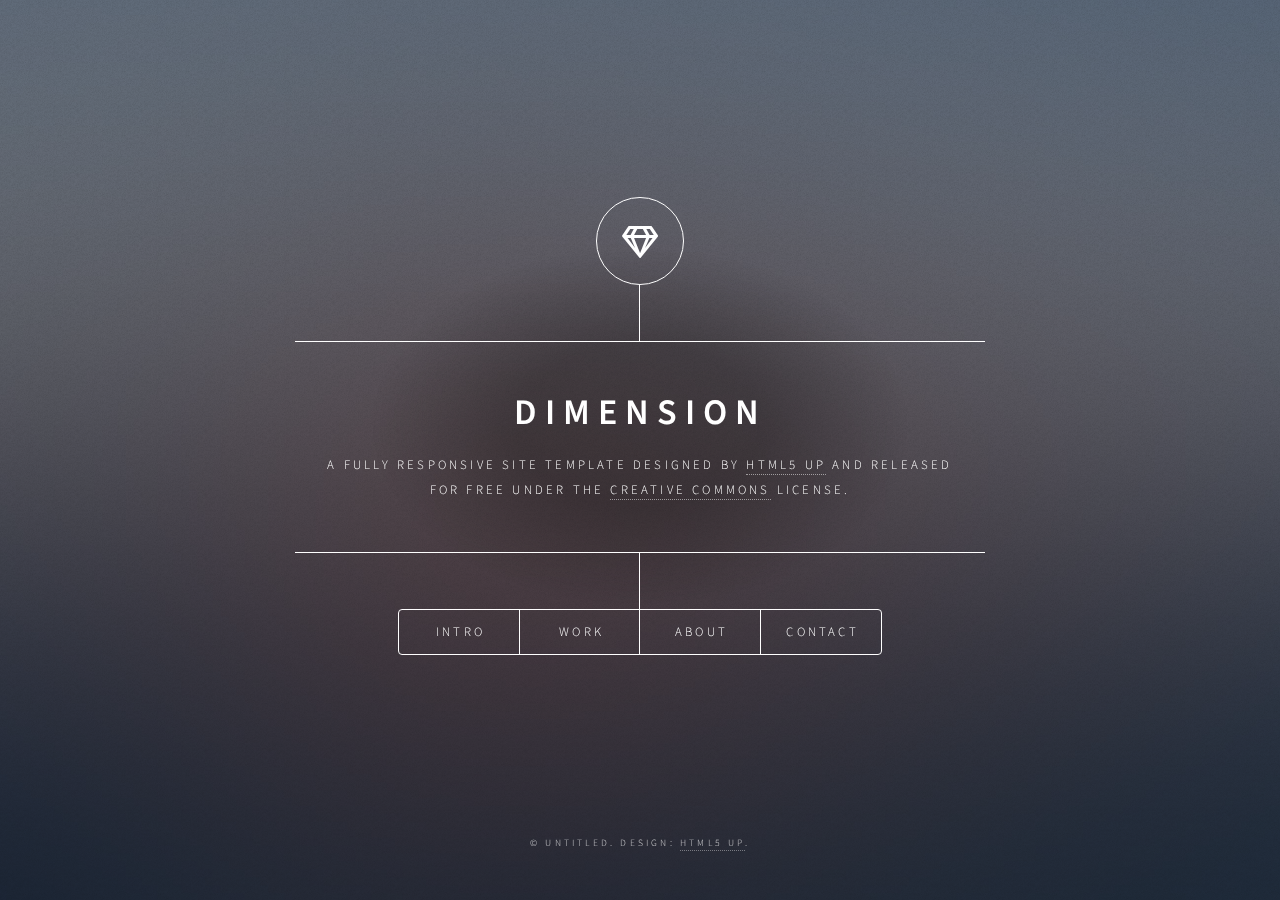
<file: html5up-dimension/index.html>
<!DOCTYPE HTML>
<!--
	Dimension by HTML5 UP
	html5up.net | @ajlkn
	Free for personal and commercial use under the CCA 3.0 license (html5up.net/license)
-->
<html>
	<head>
		<title>Dimension by HTML5 UP</title>
		<meta charset="utf-8" />
		<meta name="viewport" content="width=device-width, initial-scale=1, user-scalable=no" />
		<link rel="stylesheet" href="assets/css/main.css" />
		<noscript><link rel="stylesheet" href="assets/css/noscript.css" /></noscript>
	</head>
	<body class="is-preload">

		<!-- Wrapper -->
			<div id="wrapper">

				<!-- Header -->
					<header id="header">
						<div class="logo">
							<span class="icon fa-gem"></span>
						</div>
						<div class="content">
							<div class="inner">
								<h1>Dimension</h1>
								<p>A fully responsive site template designed by <a href="https://html5up.net">HTML5 UP</a> and released<br />
								for free under the <a href="https://html5up.net/license">Creative Commons</a> license.</p>
							</div>
						</div>
						<nav>
							<ul>
								<li><a href="#intro">Intro</a></li>
								<li><a href="#work">Work</a></li>
								<li><a href="#about">About</a></li>
								<li><a href="#contact">Contact</a></li>
								<!--<li><a href="#elements">Elements</a></li>-->
							</ul>
						</nav>
					</header>

				<!-- Main -->
					<div id="main">

						<!-- Intro -->
							<article id="intro">
								<h2 class="major">Intro</h2>
								<span class="image main"><img src="images/pic01.jpg" alt="" /></span>
								<p>Aenean ornare velit lacus, ac varius enim ullamcorper eu. Proin aliquam facilisis ante interdum congue. Integer mollis, nisl amet convallis, porttitor magna ullamcorper, amet egestas mauris. Ut magna finibus nisi nec lacinia. Nam maximus erat id euismod egestas. By the way, check out my <a href="#work">awesome work</a>.</p>
								<p>Lorem ipsum dolor sit amet, consectetur adipiscing elit. Duis dapibus rutrum facilisis. Class aptent taciti sociosqu ad litora torquent per conubia nostra, per inceptos himenaeos. Etiam tristique libero eu nibh porttitor fermentum. Nullam venenatis erat id vehicula viverra. Nunc ultrices eros ut ultricies condimentum. Mauris risus lacus, blandit sit amet venenatis non, bibendum vitae dolor. Nunc lorem mauris, fringilla in aliquam at, euismod in lectus. Pellentesque habitant morbi tristique senectus et netus et malesuada fames ac turpis egestas. In non lorem sit amet elit placerat maximus. Pellentesque aliquam maximus risus, vel sed vehicula.</p>
							</article>

						<!-- Work -->
							<article id="work">
								<h2 class="major">Work</h2>
								<span class="image main"><img src="images/pic02.jpg" alt="" /></span>
								<p>Adipiscing magna sed dolor elit. Praesent eleifend dignissim arcu, at eleifend sapien imperdiet ac. Aliquam erat volutpat. Praesent urna nisi, fringila lorem et vehicula lacinia quam. Integer sollicitudin mauris nec lorem luctus ultrices.</p>
								<p>Nullam et orci eu lorem consequat tincidunt vivamus et sagittis libero. Mauris aliquet magna magna sed nunc rhoncus pharetra. Pellentesque condimentum sem. In efficitur ligula tate urna. Maecenas laoreet massa vel lacinia pellentesque lorem ipsum dolor. Nullam et orci eu lorem consequat tincidunt. Vivamus et sagittis libero. Mauris aliquet magna magna sed nunc rhoncus amet feugiat tempus.</p>
							</article>

						<!-- About -->
							<article id="about">
								<h2 class="major">About</h2>
								<span class="image main"><img src="images/pic03.jpg" alt="" /></span>
								<p>Lorem ipsum dolor sit amet, consectetur et adipiscing elit. Praesent eleifend dignissim arcu, at eleifend sapien imperdiet ac. Aliquam erat volutpat. Praesent urna nisi, fringila lorem et vehicula lacinia quam. Integer sollicitudin mauris nec lorem luctus ultrices. Aliquam libero et malesuada fames ac ante ipsum primis in faucibus. Cras viverra ligula sit amet ex mollis mattis lorem ipsum dolor sit amet.</p>
							</article>

						<!-- Contact -->
							<article id="contact">
								<h2 class="major">Contact</h2>
								<form method="post" action="#">
									<div class="fields">
										<div class="field half">
											<label for="name">Name</label>
											<input type="text" name="name" id="name" />
										</div>
										<div class="field half">
											<label for="email">Email</label>
											<input type="text" name="email" id="email" />
										</div>
										<div class="field">
											<label for="message">Message</label>
											<textarea name="message" id="message" rows="4"></textarea>
										</div>
									</div>
									<ul class="actions">
										<li><input type="submit" value="Send Message" class="primary" /></li>
										<li><input type="reset" value="Reset" /></li>
									</ul>
								</form>
								<ul class="icons">
									<li><a href="#" class="icon brands fa-twitter"><span class="label">Twitter</span></a></li>
									<li><a href="#" class="icon brands fa-facebook-f"><span class="label">Facebook</span></a></li>
									<li><a href="#" class="icon brands fa-instagram"><span class="label">Instagram</span></a></li>
									<li><a href="#" class="icon brands fa-github"><span class="label">GitHub</span></a></li>
								</ul>
							</article>

						<!-- Elements -->
							<article id="elements">
								<h2 class="major">Elements</h2>

								<section>
									<h3 class="major">Text</h3>
									<p>This is <b>bold</b> and this is <strong>strong</strong>. This is <i>italic</i> and this is <em>emphasized</em>.
									This is <sup>superscript</sup> text and this is <sub>subscript</sub> text.
									This is <u>underlined</u> and this is code: <code>for (;;) { ... }</code>. Finally, <a href="#">this is a link</a>.</p>
									<hr />
									<h2>Heading Level 2</h2>
									<h3>Heading Level 3</h3>
									<h4>Heading Level 4</h4>
									<h5>Heading Level 5</h5>
									<h6>Heading Level 6</h6>
									<hr />
									<h4>Blockquote</h4>
									<blockquote>Fringilla nisl. Donec accumsan interdum nisi, quis tincidunt felis sagittis eget tempus euismod. Vestibulum ante ipsum primis in faucibus vestibulum. Blandit adipiscing eu felis iaculis volutpat ac adipiscing accumsan faucibus. Vestibulum ante ipsum primis in faucibus lorem ipsum dolor sit amet nullam adipiscing eu felis.</blockquote>
									<h4>Preformatted</h4>
									<pre><code>i = 0;

while (!deck.isInOrder()) {
    print 'Iteration ' + i;
    deck.shuffle();
    i++;
}

print 'It took ' + i + ' iterations to sort the deck.';</code></pre>
								</section>

								<section>
									<h3 class="major">Lists</h3>

									<h4>Unordered</h4>
									<ul>
										<li>Dolor pulvinar etiam.</li>
										<li>Sagittis adipiscing.</li>
										<li>Felis enim feugiat.</li>
									</ul>

									<h4>Alternate</h4>
									<ul class="alt">
										<li>Dolor pulvinar etiam.</li>
										<li>Sagittis adipiscing.</li>
										<li>Felis enim feugiat.</li>
									</ul>

									<h4>Ordered</h4>
									<ol>
										<li>Dolor pulvinar etiam.</li>
										<li>Etiam vel felis viverra.</li>
										<li>Felis enim feugiat.</li>
										<li>Dolor pulvinar etiam.</li>
										<li>Etiam vel felis lorem.</li>
										<li>Felis enim et feugiat.</li>
									</ol>
									<h4>Icons</h4>
									<ul class="icons">
										<li><a href="#" class="icon brands fa-twitter"><span class="label">Twitter</span></a></li>
										<li><a href="#" class="icon brands fa-facebook-f"><span class="label">Facebook</span></a></li>
										<li><a href="#" class="icon brands fa-instagram"><span class="label">Instagram</span></a></li>
										<li><a href="#" class="icon brands fa-github"><span class="label">Github</span></a></li>
									</ul>

									<h4>Actions</h4>
									<ul class="actions">
										<li><a href="#" class="button primary">Default</a></li>
										<li><a href="#" class="button">Default</a></li>
									</ul>
									<ul class="actions stacked">
										<li><a href="#" class="button primary">Default</a></li>
										<li><a href="#" class="button">Default</a></li>
									</ul>
								</section>

								<section>
									<h3 class="major">Table</h3>
									<h4>Default</h4>
									<div class="table-wrapper">
										<table>
											<thead>
												<tr>
													<th>Name</th>
													<th>Description</th>
													<th>Price</th>
												</tr>
											</thead>
											<tbody>
												<tr>
													<td>Item One</td>
													<td>Ante turpis integer aliquet porttitor.</td>
													<td>29.99</td>
												</tr>
												<tr>
													<td>Item Two</td>
													<td>Vis ac commodo adipiscing arcu aliquet.</td>
													<td>19.99</td>
												</tr>
												<tr>
													<td>Item Three</td>
													<td> Morbi faucibus arcu accumsan lorem.</td>
													<td>29.99</td>
												</tr>
												<tr>
													<td>Item Four</td>
													<td>Vitae integer tempus condimentum.</td>
													<td>19.99</td>
												</tr>
												<tr>
													<td>Item Five</td>
													<td>Ante turpis integer aliquet porttitor.</td>
													<td>29.99</td>
												</tr>
											</tbody>
											<tfoot>
												<tr>
													<td colspan="2"></td>
													<td>100.00</td>
												</tr>
											</tfoot>
										</table>
									</div>

									<h4>Alternate</h4>
									<div class="table-wrapper">
										<table class="alt">
											<thead>
												<tr>
													<th>Name</th>
													<th>Description</th>
													<th>Price</th>
												</tr>
											</thead>
											<tbody>
												<tr>
													<td>Item One</td>
													<td>Ante turpis integer aliquet porttitor.</td>
													<td>29.99</td>
												</tr>
												<tr>
													<td>Item Two</td>
													<td>Vis ac commodo adipiscing arcu aliquet.</td>
													<td>19.99</td>
												</tr>
												<tr>
													<td>Item Three</td>
													<td> Morbi faucibus arcu accumsan lorem.</td>
													<td>29.99</td>
												</tr>
												<tr>
													<td>Item Four</td>
													<td>Vitae integer tempus condimentum.</td>
													<td>19.99</td>
												</tr>
												<tr>
													<td>Item Five</td>
													<td>Ante turpis integer aliquet porttitor.</td>
													<td>29.99</td>
												</tr>
											</tbody>
											<tfoot>
												<tr>
													<td colspan="2"></td>
													<td>100.00</td>
												</tr>
											</tfoot>
										</table>
									</div>
								</section>

								<section>
									<h3 class="major">Buttons</h3>
									<ul class="actions">
										<li><a href="#" class="button primary">Primary</a></li>
										<li><a href="#" class="button">Default</a></li>
									</ul>
									<ul class="actions">
										<li><a href="#" class="button">Default</a></li>
										<li><a href="#" class="button small">Small</a></li>
									</ul>
									<ul class="actions">
										<li><a href="#" class="button primary icon solid fa-download">Icon</a></li>
										<li><a href="#" class="button icon solid fa-download">Icon</a></li>
									</ul>
									<ul class="actions">
										<li><span class="button primary disabled">Disabled</span></li>
										<li><span class="button disabled">Disabled</span></li>
									</ul>
								</section>

								<section>
									<h3 class="major">Form</h3>
									<form method="post" action="#">
										<div class="fields">
											<div class="field half">
												<label for="demo-name">Name</label>
												<input type="text" name="demo-name" id="demo-name" value="" placeholder="Jane Doe" />
											</div>
											<div class="field half">
												<label for="demo-email">Email</label>
												<input type="email" name="demo-email" id="demo-email" value="" placeholder="jane@untitled.tld" />
											</div>
											<div class="field">
												<label for="demo-category">Category</label>
												<select name="demo-category" id="demo-category">
													<option value="">-</option>
													<option value="1">Manufacturing</option>
													<option value="1">Shipping</option>
													<option value="1">Administration</option>
													<option value="1">Human Resources</option>
												</select>
											</div>
											<div class="field half">
												<input type="radio" id="demo-priority-low" name="demo-priority" checked>
												<label for="demo-priority-low">Low</label>
											</div>
											<div class="field half">
												<input type="radio" id="demo-priority-high" name="demo-priority">
												<label for="demo-priority-high">High</label>
											</div>
											<div class="field half">
												<input type="checkbox" id="demo-copy" name="demo-copy">
												<label for="demo-copy">Email me a copy</label>
											</div>
											<div class="field half">
												<input type="checkbox" id="demo-human" name="demo-human" checked>
												<label for="demo-human">Not a robot</label>
											</div>
											<div class="field">
												<label for="demo-message">Message</label>
												<textarea name="demo-message" id="demo-message" placeholder="Enter your message" rows="6"></textarea>
											</div>
										</div>
										<ul class="actions">
											<li><input type="submit" value="Send Message" class="primary" /></li>
											<li><input type="reset" value="Reset" /></li>
										</ul>
									</form>
								</section>

							</article>

					</div>

				<!-- Footer -->
					<footer id="footer">
						<p class="copyright">&copy; Untitled. Design: <a href="https://html5up.net">HTML5 UP</a>.</p>
					</footer>

			</div>

		<!-- BG -->
			<div id="bg"></div>

		<!-- Scripts -->
			<script src="assets/js/jquery.min.js"></script>
			<script src="assets/js/browser.min.js"></script>
			<script src="assets/js/breakpoints.min.js"></script>
			<script src="assets/js/util.js"></script>
			<script src="assets/js/main.js"></script>

	</body>
</html>
</file>
<file: html5up-dimension/assets/css/noscript.css>
/*
	Dimension by HTML5 UP
	html5up.net | @ajlkn
	Free for personal and commercial use under the CCA 3.0 license (html5up.net/license)
*/

/* BG */

	body.is-preload #bg:before {
		background-color: transparent;
	}

/* Header */

	body.is-preload #header {
		-moz-filter: none;
		-webkit-filter: none;
		-ms-filter: none;
		filter: none;
	}

		body.is-preload #header > * {
			opacity: 1;
		}

		body.is-preload #header .content .inner {
			max-height: none;
			padding: 3rem 2rem;
			opacity: 1;
		}

/* Main */

	#main article {
		opacity: 1;
		margin: 4rem 0 0 0;
	}
</file>
<file: html5up-dimension/assets/css/main.css>
@import url(fontawesome-all.min.css);
@import url("https://fonts.googleapis.com/css?family=Source+Sans+Pro:300italic,600italic,300,600");

/*
	Dimension by HTML5 UP
	html5up.net | @ajlkn
	Free for personal and commercial use under the CCA 3.0 license (html5up.net/license)
*/

html, body, div, span, applet, object,
iframe, h1, h2, h3, h4, h5, h6, p, blockquote,
pre, a, abbr, acronym, address, big, cite,
code, del, dfn, em, img, ins, kbd, q, s, samp,
small, strike, strong, sub, sup, tt, var, b,
u, i, center, dl, dt, dd, ol, ul, li, fieldset,
form, label, legend, table, caption, tbody,
tfoot, thead, tr, th, td, article, aside,
canvas, details, embed, figure, figcaption,
footer, header, hgroup, menu, nav, output, ruby,
section, summary, time, mark, audio, video {
	margin: 0;
	padding: 0;
	border: 0;
	font-size: 100%;
	font: inherit;
	vertical-align: baseline;}

article, aside, details, figcaption, figure,
footer, header, hgroup, menu, nav, section {
	display: block;}

body {
	line-height: 1;
}

ol, ul {
	list-style: none;
}

blockquote, q {
	quotes: none;
}

	blockquote:before, blockquote:after, q:before, q:after {
		content: '';
		content: none;
	}

table {
	border-collapse: collapse;
	border-spacing: 0;
}

body {
	-webkit-text-size-adjust: none;
}

mark {
	background-color: transparent;
	color: inherit;
}

input::-moz-focus-inner {
	border: 0;
	padding: 0;
}

input, select, textarea {
	-moz-appearance: none;
	-webkit-appearance: none;
	-ms-appearance: none;
	appearance: none;
}

/* Basic */

	@-ms-viewport {
		width: device-width;
	}

	@media screen and (max-width: 480px) {

		html, body {
			min-width: 320px;
		}

	}

	html {
		box-sizing: border-box;
	}

	*, *:before, *:after {
		box-sizing: inherit;
	}

	body {
		background: #1b1f22;
	}

		body.is-preload *, body.is-preload *:before, body.is-preload *:after {
			-moz-animation: none !important;
			-webkit-animation: none !important;
			-ms-animation: none !important;
			animation: none !important;
			-moz-transition: none !important;
			-webkit-transition: none !important;
			-ms-transition: none !important;
			transition: none !important;
		}

/* Type */

	html {
		font-size: 16pt;
	}

		@media screen and (max-width: 1680px) {

			html {
				font-size: 12pt;
			}

		}

		@media screen and (max-width: 736px) {

			html {
				font-size: 11pt;
			}

		}

		@media screen and (max-width: 360px) {

			html {
				font-size: 10pt;
			}

		}

	body, input, select, textarea {
		color: #ffffff;
		font-family: "Source Sans Pro", sans-serif;
		font-weight: 300;
		font-size: 1rem;
		line-height: 1.65;
	}

	a {
		-moz-transition: color 0.2s ease-in-out, background-color 0.2s ease-in-out, border-bottom-color 0.2s ease-in-out;
		-webkit-transition: color 0.2s ease-in-out, background-color 0.2s ease-in-out, border-bottom-color 0.2s ease-in-out;
		-ms-transition: color 0.2s ease-in-out, background-color 0.2s ease-in-out, border-bottom-color 0.2s ease-in-out;
		transition: color 0.2s ease-in-out, background-color 0.2s ease-in-out, border-bottom-color 0.2s ease-in-out;
		border-bottom: dotted 1px rgba(255, 255, 255, 0.5);
		text-decoration: none;
		color: inherit;
	}

		a:hover {
			border-bottom-color: transparent;
		}

	strong, b {
		color: #ffffff;
		font-weight: 600;
	}

	em, i {
		font-style: italic;
	}

	p {
		margin: 0 0 2rem 0;
	}

	h1, h2, h3, h4, h5, h6 {
		color: #ffffff;
		font-weight: 600;
		line-height: 1.5;
		margin: 0 0 1rem 0;
		text-transform: uppercase;
		letter-spacing: 0.2rem;
	}

		h1 a, h2 a, h3 a, h4 a, h5 a, h6 a {
			color: inherit;
			text-decoration: none;
		}

		h1.major, h2.major, h3.major, h4.major, h5.major, h6.major {
			border-bottom: solid 1px #ffffff;
			width: -moz-max-content;
			width: -webkit-max-content;
			width: -ms-max-content;
			width: max-content;
			padding-bottom: 0.5rem;
			margin: 0 0 2rem 0;
		}

	h1 {
		font-size: 2.25rem;
		line-height: 1.3;
		letter-spacing: 0.5rem;
	}

	h2 {
		font-size: 1.5rem;
		line-height: 1.4;
		letter-spacing: 0.5rem;
	}

	h3 {
		font-size: 1rem;
	}

	h4 {
		font-size: 0.8rem;
	}

	h5 {
		font-size: 0.7rem;
	}

	h6 {
		font-size: 0.6rem;
	}

	@media screen and (max-width: 736px) {

		h1 {
			font-size: 1.75rem;
			line-height: 1.4;
		}

		h2 {
			font-size: 1.25em;
			line-height: 1.5;
		}

	}

	sub {
		font-size: 0.8rem;
		position: relative;
		top: 0.5rem;
	}

	sup {
		font-size: 0.8rem;
		position: relative;
		top: -0.5rem;
	}

	blockquote {
		border-left: solid 4px #ffffff;
		font-style: italic;
		margin: 0 0 2rem 0;
		padding: 0.5rem 0 0.5rem 2rem;
	}

	code {
		background: rgba(255, 255, 255, 0.075);
		border-radius: 4px;
		font-family: "Courier New", monospace;
		font-size: 0.9rem;
		margin: 0 0.25rem;
		padding: 0.25rem 0.65rem;
	}

	pre {
		-webkit-overflow-scrolling: touch;
		font-family: "Courier New", monospace;
		font-size: 0.9rem;
		margin: 0 0 2rem 0;
	}

		pre code {
			display: block;
			line-height: 1.75;
			padding: 1rem 1.5rem;
			overflow-x: auto;
		}

	hr {
		border: 0;
		border-bottom: solid 1px #ffffff;
		margin: 2.75rem 0;
	}

	.align-left {
		text-align: left;
	}

	.align-center {
		text-align: center;
	}

	.align-right {
		text-align: right;
	}

/* Form */

	form {
		margin: 0 0 2rem 0;
	}

		form > :last-child {
			margin-bottom: 0;
		}

		form > .fields {
			display: -moz-flex;
			display: -webkit-flex;
			display: -ms-flex;
			display: flex;
			-moz-flex-wrap: wrap;
			-webkit-flex-wrap: wrap;
			-ms-flex-wrap: wrap;
			flex-wrap: wrap;
			width: calc(100% + 3rem);
			margin: -1.5rem 0 2rem -1.5rem;
		}

			form > .fields > .field {
				-moz-flex-grow: 0;
				-webkit-flex-grow: 0;
				-ms-flex-grow: 0;
				flex-grow: 0;
				-moz-flex-shrink: 0;
				-webkit-flex-shrink: 0;
				-ms-flex-shrink: 0;
				flex-shrink: 0;
				padding: 1.5rem 0 0 1.5rem;
				width: calc(100% - 1.5rem);
			}

				form > .fields > .field.half {
					width: calc(50% - 0.75rem);
				}

				form > .fields > .field.third {
					width: calc(100%/3 - 0.5rem);
				}

				form > .fields > .field.quarter {
					width: calc(25% - 0.375rem);
				}

		@media screen and (max-width: 480px) {

			form > .fields {
				width: calc(100% + 3rem);
				margin: -1.5rem 0 2rem -1.5rem;
			}

				form > .fields > .field {
					padding: 1.5rem 0 0 1.5rem;
					width: calc(100% - 1.5rem);
				}

					form > .fields > .field.half {
						width: calc(100% - 1.5rem);
					}

					form > .fields > .field.third {
						width: calc(100% - 1.5rem);
					}

					form > .fields > .field.quarter {
						width: calc(100% - 1.5rem);
					}

		}

	label {
		color: #ffffff;
		display: block;
		font-size: 0.8rem;
		font-weight: 300;
		letter-spacing: 0.2rem;
		line-height: 1.5;
		margin: 0 0 1rem 0;
		text-transform: uppercase;
	}

	input[type="text"],
	input[type="password"],
	input[type="email"],
	input[type="tel"],
	select,
	textarea {
		-moz-appearance: none;
		-webkit-appearance: none;
		-ms-appearance: none;
		appearance: none;
		-moz-transition: border-color 0.2s ease-in-out, box-shadow 0.2s ease-in-out, background-color 0.2s ease-in-out;
		-webkit-transition: border-color 0.2s ease-in-out, box-shadow 0.2s ease-in-out, background-color 0.2s ease-in-out;
		-ms-transition: border-color 0.2s ease-in-out, box-shadow 0.2s ease-in-out, background-color 0.2s ease-in-out;
		transition: border-color 0.2s ease-in-out, box-shadow 0.2s ease-in-out, background-color 0.2s ease-in-out;
		background-color: transparent;
		border-radius: 4px;
		border: solid 1px #ffffff;
		color: inherit;
		display: block;
		outline: 0;
		padding: 0 1rem;
		text-decoration: none;
		width: 100%;
	}

		input[type="text"]:invalid,
		input[type="password"]:invalid,
		input[type="email"]:invalid,
		input[type="tel"]:invalid,
		select:invalid,
		textarea:invalid {
			box-shadow: none;
		}

		input[type="text"]:focus,
		input[type="password"]:focus,
		input[type="email"]:focus,
		input[type="tel"]:focus,
		select:focus,
		textarea:focus {
			background: rgba(255, 255, 255, 0.075);
			border-color: #ffffff;
			box-shadow: 0 0 0 1px #ffffff;
		}

	select {
		background-image: url("data:image/svg+xml;charset=utf8,%3Csvg xmlns='http://www.w3.org/2000/svg' width='40' height='40' preserveAspectRatio='none' viewBox='0 0 40 40'%3E%3Cpath d='M9.4,12.3l10.4,10.4l10.4-10.4c0.2-0.2,0.5-0.4,0.9-0.4c0.3,0,0.6,0.1,0.9,0.4l3.3,3.3c0.2,0.2,0.4,0.5,0.4,0.9 c0,0.4-0.1,0.6-0.4,0.9L20.7,31.9c-0.2,0.2-0.5,0.4-0.9,0.4c-0.3,0-0.6-0.1-0.9-0.4L4.3,17.3c-0.2-0.2-0.4-0.5-0.4-0.9 c0-0.4,0.1-0.6,0.4-0.9l3.3-3.3c0.2-0.2,0.5-0.4,0.9-0.4S9.1,12.1,9.4,12.3z' fill='%23ffffff' /%3E%3C/svg%3E");
		background-size: 1.25rem;
		background-repeat: no-repeat;
		background-position: calc(100% - 1rem) center;
		height: 2.75rem;
		padding-right: 2.75rem;
		text-overflow: ellipsis;
	}

		select option {
			color: #ffffff;
			background: #1b1f22;
		}

		select:focus::-ms-value {
			background-color: transparent;
		}

		select::-ms-expand {
			display: none;
		}

	input[type="text"],
	input[type="password"],
	input[type="email"],
	select {
		height: 2.75rem;
	}

	textarea {
		padding: 0.75rem 1rem;
	}

	input[type="checkbox"],
	input[type="radio"] {
		-moz-appearance: none;
		-webkit-appearance: none;
		-ms-appearance: none;
		appearance: none;
		display: block;
		float: left;
		margin-right: -2rem;
		opacity: 0;
		width: 1rem;
		z-index: -1;
	}

		input[type="checkbox"] + label,
		input[type="radio"] + label {
			text-decoration: none;
			-moz-user-select: none;
			-webkit-user-select: none;
			-ms-user-select: none;
			user-select: none;
			color: #ffffff;
			cursor: pointer;
			display: inline-block;
			font-size: 0.8rem;
			font-weight: 300;
			margin: 0 0 0.5rem 0;
			padding-left: 2.65rem;
			padding-right: 0.75rem;
			position: relative;
		}

			input[type="checkbox"] + label:before,
			input[type="radio"] + label:before {
				-moz-osx-font-smoothing: grayscale;
				-webkit-font-smoothing: antialiased;
				display: inline-block;
				font-style: normal;
				font-variant: normal;
				text-rendering: auto;
				line-height: 1;
				text-transform: none !important;
				font-family: 'Font Awesome 5 Free';
				font-weight: 900;
			}

			input[type="checkbox"] + label:before,
			input[type="radio"] + label:before {
				-moz-transition: border-color 0.2s ease-in-out, box-shadow 0.2s ease-in-out, background-color 0.2s ease-in-out;
				-webkit-transition: border-color 0.2s ease-in-out, box-shadow 0.2s ease-in-out, background-color 0.2s ease-in-out;
				-ms-transition: border-color 0.2s ease-in-out, box-shadow 0.2s ease-in-out, background-color 0.2s ease-in-out;
				transition: border-color 0.2s ease-in-out, box-shadow 0.2s ease-in-out, background-color 0.2s ease-in-out;
				border-radius: 4px;
				border: solid 1px #ffffff;
				content: '';
				display: inline-block;
				height: 1.65rem;
				left: 0;
				line-height: 1.65rem;
				position: absolute;
				text-align: center;
				top: -0.15rem;
				width: 1.65rem;
			}

		input[type="checkbox"]:checked + label:before,
		input[type="radio"]:checked + label:before {
			background: #ffffff !important;
			border-color: #ffffff !important;
			color: #1b1f22;
			content: '\f00c';
		}

		input[type="checkbox"]:focus + label:before,
		input[type="radio"]:focus + label:before {
			background: rgba(255, 255, 255, 0.075);
			border-color: #ffffff;
			box-shadow: 0 0 0 1px #ffffff;
		}

	input[type="checkbox"] + label:before {
		border-radius: 4px;
	}

	input[type="radio"] + label:before {
		border-radius: 100%;
	}

	::-webkit-input-placeholder {
		color: rgba(255, 255, 255, 0.5) !important;
		opacity: 1.0;
	}

	:-moz-placeholder {
		color: rgba(255, 255, 255, 0.5) !important;
		opacity: 1.0;
	}

	::-moz-placeholder {
		color: rgba(255, 255, 255, 0.5) !important;
		opacity: 1.0;
	}

	:-ms-input-placeholder {
		color: rgba(255, 255, 255, 0.5) !important;
		opacity: 1.0;
	}

	.formerize-placeholder {
		color: rgba(255, 255, 255, 0.5) !important;
		opacity: 1.0;
	}

/* Box */

	.box {
		border-radius: 4px;
		border: solid 1px #ffffff;
		margin-bottom: 2rem;
		padding: 1.5em;
	}

		.box > :last-child,
		.box > :last-child > :last-child,
		.box > :last-child > :last-child > :last-child {
			margin-bottom: 0;
		}

		.box.alt {
			border: 0;
			border-radius: 0;
			padding: 0;
		}

/* Icon */

	.icon {
		text-decoration: none;
		border-bottom: none;
		position: relative;
	}

		.icon:before {
			-moz-osx-font-smoothing: grayscale;
			-webkit-font-smoothing: antialiased;
			display: inline-block;
			font-style: normal;
			font-variant: normal;
			text-rendering: auto;
			line-height: 1;
			text-transform: none !important;
			font-family: 'Font Awesome 5 Free';
			font-weight: 400;
		}

		.icon > .label {
			display: none;
		}

		.icon:before {
			line-height: inherit;
		}

		.icon.solid:before {
			font-weight: 900;
		}

		.icon.brands:before {
			font-family: 'Font Awesome 5 Brands';
		}

/* Image */

	.image {
		border-radius: 4px;
		border: 0;
		display: inline-block;
		position: relative;
	}

		.image:before {
			pointer-events: none;
			background-image: url("../../images/overlay.png");
			background-color: rgba(19, 21, 25, 0.5);
			border-radius: 4px;
			content: '';
			display: block;
			height: 100%;
			left: 0;
			opacity: 0.5;
			position: absolute;
			top: 0;
			width: 100%;
		}

		.image img {
			border-radius: 4px;
			display: block;
		}

		.image.left, .image.right {
			max-width: 40%;
		}

			.image.left img, .image.right img {
				width: 100%;
			}

		.image.left {
			float: left;
			padding: 0 1.5em 1em 0;
			top: 0.25em;
		}

		.image.right {
			float: right;
			padding: 0 0 1em 1.5em;
			top: 0.25em;
		}

		.image.fit {
			display: block;
			margin: 0 0 2rem 0;
			width: 100%;
		}

			.image.fit img {
				width: 100%;
			}

		.image.main {
			display: block;
			margin: 2.5rem 0;
			width: 100%;
		}

			.image.main img {
				width: 100%;
			}

		@media screen and (max-width: 736px) {

			.image.main {
				margin: 2rem 0;
			}

		}

		@media screen and (max-width: 480px) {

			.image.main {
				margin: 1.5rem 0;
			}

		}

/* List */

	ol {
		list-style: decimal;
		margin: 0 0 2rem 0;
		padding-left: 1.25em;
	}

		ol li {
			padding-left: 0.25em;
		}

	ul {
		list-style: disc;
		margin: 0 0 2rem 0;
		padding-left: 1em;
	}

		ul li {
			padding-left: 0.5em;
		}

		ul.alt {
			list-style: none;
			padding-left: 0;
		}

			ul.alt li {
				border-top: solid 1px #ffffff;
				padding: 0.5em 0;
			}

				ul.alt li:first-child {
					border-top: 0;
					padding-top: 0;
				}

	dl {
		margin: 0 0 2rem 0;
	}

		dl dt {
			display: block;
			font-weight: 600;
			margin: 0 0 1rem 0;
		}

		dl dd {
			margin-left: 2rem;
		}

/* Actions */

	ul.actions {
		display: -moz-flex;
		display: -webkit-flex;
		display: -ms-flex;
		display: flex;
		cursor: default;
		list-style: none;
		margin-left: -1rem;
		padding-left: 0;
	}

		ul.actions li {
			padding: 0 0 0 1rem;
			vertical-align: middle;
		}

		ul.actions.special {
			-moz-justify-content: center;
			-webkit-justify-content: center;
			-ms-justify-content: center;
			justify-content: center;
			width: 100%;
			margin-left: 0;
		}

			ul.actions.special li:first-child {
				padding-left: 0;
			}

		ul.actions.stacked {
			-moz-flex-direction: column;
			-webkit-flex-direction: column;
			-ms-flex-direction: column;
			flex-direction: column;
			margin-left: 0;
		}

			ul.actions.stacked li {
				padding: 1.3rem 0 0 0;
			}

				ul.actions.stacked li:first-child {
					padding-top: 0;
				}

		ul.actions.fit {
			width: calc(100% + 1rem);
		}

			ul.actions.fit li {
				-moz-flex-grow: 1;
				-webkit-flex-grow: 1;
				-ms-flex-grow: 1;
				flex-grow: 1;
				-moz-flex-shrink: 1;
				-webkit-flex-shrink: 1;
				-ms-flex-shrink: 1;
				flex-shrink: 1;
				width: 100%;
			}

				ul.actions.fit li > * {
					width: 100%;
				}

			ul.actions.fit.stacked {
				width: 100%;
			}

		@media screen and (max-width: 480px) {

			ul.actions:not(.fixed) {
				-moz-flex-direction: column;
				-webkit-flex-direction: column;
				-ms-flex-direction: column;
				flex-direction: column;
				margin-left: 0;
				width: 100% !important;
			}

				ul.actions:not(.fixed) li {
					-moz-flex-grow: 1;
					-webkit-flex-grow: 1;
					-ms-flex-grow: 1;
					flex-grow: 1;
					-moz-flex-shrink: 1;
					-webkit-flex-shrink: 1;
					-ms-flex-shrink: 1;
					flex-shrink: 1;
					padding: 1rem 0 0 0;
					text-align: center;
					width: 100%;
				}

					ul.actions:not(.fixed) li > * {
						width: 100%;
					}

					ul.actions:not(.fixed) li:first-child {
						padding-top: 0;
					}

					ul.actions:not(.fixed) li input[type="submit"],
					ul.actions:not(.fixed) li input[type="reset"],
					ul.actions:not(.fixed) li input[type="button"],
					ul.actions:not(.fixed) li button,
					ul.actions:not(.fixed) li .button {
						width: 100%;
					}

						ul.actions:not(.fixed) li input[type="submit"].icon:before,
						ul.actions:not(.fixed) li input[type="reset"].icon:before,
						ul.actions:not(.fixed) li input[type="button"].icon:before,
						ul.actions:not(.fixed) li button.icon:before,
						ul.actions:not(.fixed) li .button.icon:before {
							margin-left: -0.5em;
						}

		}

/* Icons */

	ul.icons {
		cursor: default;
		list-style: none;
		padding-left: 0;
	}

		ul.icons li {
			display: inline-block;
			padding: 0 0.75em 0 0;
		}

			ul.icons li:last-child {
				padding-right: 0;
			}

			ul.icons li a {
				border-radius: 100%;
				box-shadow: inset 0 0 0 1px #ffffff;
				display: inline-block;
				height: 2.25rem;
				line-height: 2.25rem;
				text-align: center;
				width: 2.25rem;
			}

				ul.icons li a:hover {
					background-color: rgba(255, 255, 255, 0.075);
				}

				ul.icons li a:active {
					background-color: rgba(255, 255, 255, 0.175);
				}

/* Table */

	.table-wrapper {
		-webkit-overflow-scrolling: touch;
		overflow-x: auto;
	}

	table {
		margin: 0 0 2rem 0;
		width: 100%;
	}

		table tbody tr {
			border: solid 1px #ffffff;
			border-left: 0;
			border-right: 0;
		}

			table tbody tr:nth-child(2n + 1) {
				background-color: rgba(255, 255, 255, 0.075);
			}

		table td {
			padding: 0.75em 0.75em;
		}

		table th {
			color: #ffffff;
			font-size: 0.9em;
			font-weight: 600;
			padding: 0 0.75em 0.75em 0.75em;
			text-align: left;
		}

		table thead {
			border-bottom: solid 2px #ffffff;
		}

		table tfoot {
			border-top: solid 2px #ffffff;
		}

		table.alt {
			border-collapse: separate;
		}

			table.alt tbody tr td {
				border: solid 1px #ffffff;
				border-left-width: 0;
				border-top-width: 0;
			}

				table.alt tbody tr td:first-child {
					border-left-width: 1px;
				}

			table.alt tbody tr:first-child td {
				border-top-width: 1px;
			}

			table.alt thead {
				border-bottom: 0;
			}

			table.alt tfoot {
				border-top: 0;
			}

/* Button */

	input[type="submit"],
	input[type="reset"],
	input[type="button"],
	button,
	.button {
		-moz-appearance: none;
		-webkit-appearance: none;
		-ms-appearance: none;
		appearance: none;
		-moz-transition: background-color 0.2s ease-in-out, color 0.2s ease-in-out;
		-webkit-transition: background-color 0.2s ease-in-out, color 0.2s ease-in-out;
		-ms-transition: background-color 0.2s ease-in-out, color 0.2s ease-in-out;
		transition: background-color 0.2s ease-in-out, color 0.2s ease-in-out;
		background-color: transparent;
		border-radius: 4px;
		border: 0;
		box-shadow: inset 0 0 0 1px #ffffff;
		color: #ffffff !important;
		cursor: pointer;
		display: inline-block;
		font-size: 0.8rem;
		font-weight: 300;
		height: 2.75rem;
		letter-spacing: 0.2rem;
		line-height: 2.75rem;
		outline: 0;
		padding: 0 1.25rem 0 1.35rem;
		text-align: center;
		text-decoration: none;
		text-transform: uppercase;
		white-space: nowrap;
	}

		input[type="submit"]:hover,
		input[type="reset"]:hover,
		input[type="button"]:hover,
		button:hover,
		.button:hover {
			background-color: rgba(255, 255, 255, 0.075);
		}

		input[type="submit"]:active,
		input[type="reset"]:active,
		input[type="button"]:active,
		button:active,
		.button:active {
			background-color: rgba(255, 255, 255, 0.175);
		}

		input[type="submit"].icon:before,
		input[type="reset"].icon:before,
		input[type="button"].icon:before,
		button.icon:before,
		.button.icon:before {
			margin-right: 0.5em;
		}

		input[type="submit"].fit,
		input[type="reset"].fit,
		input[type="button"].fit,
		button.fit,
		.button.fit {
			width: 100%;
		}

		input[type="submit"].small,
		input[type="reset"].small,
		input[type="button"].small,
		button.small,
		.button.small {
			font-size: 0.6rem;
			height: 2.0625rem;
			line-height: 2.0625rem;
		}

		input[type="submit"].primary,
		input[type="reset"].primary,
		input[type="button"].primary,
		button.primary,
		.button.primary {
			background-color: #ffffff;
			color: #1b1f22 !important;
			font-weight: 600;
		}

		input[type="submit"].disabled, input[type="submit"]:disabled,
		input[type="reset"].disabled,
		input[type="reset"]:disabled,
		input[type="button"].disabled,
		input[type="button"]:disabled,
		button.disabled,
		button:disabled,
		.button.disabled,
		.button:disabled {
			pointer-events: none;
			cursor: default;
			opacity: 0.25;
		}

	input[type="submit"],
	input[type="reset"],
	input[type="button"],
	button {
		line-height: calc(2.75rem - 2px);
	}

/* BG */

	#bg {
		-moz-transform: scale(1.0);
		-webkit-transform: scale(1.0);
		-ms-transform: scale(1.0);
		transform: scale(1.0);
		-webkit-backface-visibility: hidden;
		position: fixed;
		top: 0;
		left: 0;
		width: 100%;
		height: 100vh;
		z-index: 1;
	}

		#bg:before, #bg:after {
			content: '';
			display: block;
			position: absolute;
			top: 0;
			left: 0;
			width: 100%;
			height: 100%;
		}

		#bg:before {
			-moz-transition: background-color 2.5s ease-in-out;
			-webkit-transition: background-color 2.5s ease-in-out;
			-ms-transition: background-color 2.5s ease-in-out;
			transition: background-color 2.5s ease-in-out;
			-moz-transition-delay: 0.75s;
			-webkit-transition-delay: 0.75s;
			-ms-transition-delay: 0.75s;
			transition-delay: 0.75s;
			background-image: linear-gradient(to top, rgba(19, 21, 25, 0.5), rgba(19, 21, 25, 0.5)), url("../../images/overlay.png");
			background-size: auto, 256px 256px;
			background-position: center, center;
			background-repeat: no-repeat, repeat;
			z-index: 2;
		}

		#bg:after {
			-moz-transform: scale(1.125);
			-webkit-transform: scale(1.125);
			-ms-transform: scale(1.125);
			transform: scale(1.125);
			-moz-transition: -moz-transform 0.325s ease-in-out, -moz-filter 0.325s ease-in-out;
			-webkit-transition: -webkit-transform 0.325s ease-in-out, -webkit-filter 0.325s ease-in-out;
			-ms-transition: -ms-transform 0.325s ease-in-out, -ms-filter 0.325s ease-in-out;
			transition: transform 0.325s ease-in-out, filter 0.325s ease-in-out;
			background-image: url("../../images/bg.jpg");
			background-position: center;
			background-size: cover;
			background-repeat: no-repeat;
			z-index: 1;
		}

		body.is-article-visible #bg:after {
			-moz-transform: scale(1.0825);
			-webkit-transform: scale(1.0825);
			-ms-transform: scale(1.0825);
			transform: scale(1.0825);
			-moz-filter: blur(0.2rem);
			-webkit-filter: blur(0.2rem);
			-ms-filter: blur(0.2rem);
			filter: blur(0.2rem);
		}

		body.is-preload #bg:before {
			background-color: #000000;
		}

/* Wrapper */

	#wrapper {
		display: -moz-flex;
		display: -webkit-flex;
		display: -ms-flex;
		display: flex;
		-moz-flex-direction: column;
		-webkit-flex-direction: column;
		-ms-flex-direction: column;
		flex-direction: column;
		-moz-align-items: center;
		-webkit-align-items: center;
		-ms-align-items: center;
		align-items: center;
		-moz-justify-content: space-between;
		-webkit-justify-content: space-between;
		-ms-justify-content: space-between;
		justify-content: space-between;
		position: relative;
		min-height: 100vh;
		width: 100%;
		padding: 4rem 2rem;
		z-index: 3;
	}

		#wrapper:before {
			content: '';
			display: block;
		}

		@media screen and (max-width: 1680px) {

			#wrapper {
				padding: 3rem 2rem;
			}

		}

		@media screen and (max-width: 736px) {

			#wrapper {
				padding: 2rem 1rem;
			}

		}

		@media screen and (max-width: 480px) {

			#wrapper {
				padding: 1rem;
			}

		}

/* Header */

	#header {
		display: -moz-flex;
		display: -webkit-flex;
		display: -ms-flex;
		display: flex;
		-moz-flex-direction: column;
		-webkit-flex-direction: column;
		-ms-flex-direction: column;
		flex-direction: column;
		-moz-align-items: center;
		-webkit-align-items: center;
		-ms-align-items: center;
		align-items: center;
		-moz-transition: -moz-transform 0.325s ease-in-out, -moz-filter 0.325s ease-in-out, opacity 0.325s ease-in-out;
		-webkit-transition: -webkit-transform 0.325s ease-in-out, -webkit-filter 0.325s ease-in-out, opacity 0.325s ease-in-out;
		-ms-transition: -ms-transform 0.325s ease-in-out, -ms-filter 0.325s ease-in-out, opacity 0.325s ease-in-out;
		transition: transform 0.325s ease-in-out, filter 0.325s ease-in-out, opacity 0.325s ease-in-out;
		background-image: -moz-radial-gradient(rgba(0, 0, 0, 0.25) 25%, rgba(0, 0, 0, 0) 55%);
		background-image: -webkit-radial-gradient(rgba(0, 0, 0, 0.25) 25%, rgba(0, 0, 0, 0) 55%);
		background-image: -ms-radial-gradient(rgba(0, 0, 0, 0.25) 25%, rgba(0, 0, 0, 0) 55%);
		background-image: radial-gradient(rgba(0, 0, 0, 0.25) 25%, rgba(0, 0, 0, 0) 55%);
		max-width: 100%;
		text-align: center;
	}

		#header > * {
			-moz-transition: opacity 0.325s ease-in-out;
			-webkit-transition: opacity 0.325s ease-in-out;
			-ms-transition: opacity 0.325s ease-in-out;
			transition: opacity 0.325s ease-in-out;
			position: relative;
			margin-top: 3.5rem;
		}

			#header > *:before {
				content: '';
				display: block;
				position: absolute;
				top: calc(-3.5rem - 1px);
				left: calc(50% - 1px);
				width: 1px;
				height: calc(3.5rem + 1px);
				background: #ffffff;
			}

		#header > :first-child {
			margin-top: 0;
		}

			#header > :first-child:before {
				display: none;
			}

		#header .logo {
			width: 5.5rem;
			height: 5.5rem;
			line-height: 5.5rem;
			border: solid 1px #ffffff;
			border-radius: 100%;
		}

			#header .logo .icon:before {
				font-size: 2rem;
			}

		#header .content {
			border-style: solid;
			border-color: #ffffff;
			border-top-width: 1px;
			border-bottom-width: 1px;
			max-width: 100%;
		}

			#header .content .inner {
				-moz-transition: max-height 0.75s ease, padding 0.75s ease, opacity 0.325s ease-in-out;
				-webkit-transition: max-height 0.75s ease, padding 0.75s ease, opacity 0.325s ease-in-out;
				-ms-transition: max-height 0.75s ease, padding 0.75s ease, opacity 0.325s ease-in-out;
				transition: max-height 0.75s ease, padding 0.75s ease, opacity 0.325s ease-in-out;
				-moz-transition-delay: 0.25s;
				-webkit-transition-delay: 0.25s;
				-ms-transition-delay: 0.25s;
				transition-delay: 0.25s;
				padding: 3rem 2rem;
				max-height: 40rem;
				overflow: hidden;
			}

				#header .content .inner > :last-child {
					margin-bottom: 0;
				}

			#header .content p {
				text-transform: uppercase;
				letter-spacing: 0.2rem;
				font-size: 0.8rem;
				line-height: 2;
			}

		#header nav ul {
			display: -moz-flex;
			display: -webkit-flex;
			display: -ms-flex;
			display: flex;
			margin-bottom: 0;
			list-style: none;
			padding-left: 0;
			border: solid 1px #ffffff;
			border-radius: 4px;
		}

			#header nav ul li {
				padding-left: 0;
				border-left: solid 1px #ffffff;
			}

				#header nav ul li:first-child {
					border-left: 0;
				}

				#header nav ul li a {
					display: block;
					min-width: 7.5rem;
					height: 2.75rem;
					line-height: 2.75rem;
					padding: 0 1.25rem 0 1.45rem;
					text-transform: uppercase;
					letter-spacing: 0.2rem;
					font-size: 0.8rem;
					border-bottom: 0;
				}

					#header nav ul li a:hover {
						background-color: rgba(255, 255, 255, 0.075);
					}

					#header nav ul li a:active {
						background-color: rgba(255, 255, 255, 0.175);
					}

		#header nav.use-middle:after {
			content: '';
			display: block;
			position: absolute;
			top: 0;
			left: calc(50% - 1px);
			width: 1px;
			height: 100%;
			background: #ffffff;
		}

		#header nav.use-middle ul li.is-middle {
			border-left: 0;
		}

		body.is-article-visible #header {
			-moz-transform: scale(0.95);
			-webkit-transform: scale(0.95);
			-ms-transform: scale(0.95);
			transform: scale(0.95);
			-moz-filter: blur(0.1rem);
			-webkit-filter: blur(0.1rem);
			-ms-filter: blur(0.1rem);
			filter: blur(0.1rem);
			opacity: 0;
		}

		body.is-preload #header {
			-moz-filter: blur(0.125rem);
			-webkit-filter: blur(0.125rem);
			-ms-filter: blur(0.125rem);
			filter: blur(0.125rem);
		}

			body.is-preload #header > * {
				opacity: 0;
			}

			body.is-preload #header .content .inner {
				max-height: 0;
				padding-top: 0;
				padding-bottom: 0;
				opacity: 0;
			}

		@media screen and (max-width: 980px) {

			#header .content p br {
				display: none;
			}

		}

		@media screen and (max-width: 736px) {

			#header > * {
				margin-top: 2rem;
			}

				#header > *:before {
					top: calc(-2rem - 1px);
					height: calc(2rem + 1px);
				}

			#header .logo {
				width: 4.75rem;
				height: 4.75rem;
				line-height: 4.75rem;
			}

				#header .logo .icon:before {
					font-size: 1.75rem;
				}

			#header .content .inner {
				padding: 2.5rem 1rem;
			}

			#header .content p {
				line-height: 1.875;
			}

		}

		@media screen and (max-width: 480px) {

			#header {
				padding: 1.5rem 0;
			}

				#header .content .inner {
					padding: 2.5rem 0;
				}

				#header nav ul {
					-moz-flex-direction: column;
					-webkit-flex-direction: column;
					-ms-flex-direction: column;
					flex-direction: column;
					min-width: 10rem;
					max-width: 100%;
				}

					#header nav ul li {
						border-left: 0;
						border-top: solid 1px #ffffff;
					}

						#header nav ul li:first-child {
							border-top: 0;
						}

						#header nav ul li a {
							height: 3rem;
							line-height: 3rem;
							min-width: 0;
							width: 100%;
						}

				#header nav.use-middle:after {
					display: none;
				}

		}

/* Main */

	#main {
		-moz-flex-grow: 1;
		-webkit-flex-grow: 1;
		-ms-flex-grow: 1;
		flex-grow: 1;
		-moz-flex-shrink: 1;
		-webkit-flex-shrink: 1;
		-ms-flex-shrink: 1;
		flex-shrink: 1;
		display: -moz-flex;
		display: -webkit-flex;
		display: -ms-flex;
		display: flex;
		-moz-align-items: center;
		-webkit-align-items: center;
		-ms-align-items: center;
		align-items: center;
		-moz-justify-content: center;
		-webkit-justify-content: center;
		-ms-justify-content: center;
		justify-content: center;
		-moz-flex-direction: column;
		-webkit-flex-direction: column;
		-ms-flex-direction: column;
		flex-direction: column;
		position: relative;
		max-width: 100%;
		z-index: 3;
	}

		#main article {
			-moz-transform: translateY(0.25rem);
			-webkit-transform: translateY(0.25rem);
			-ms-transform: translateY(0.25rem);
			transform: translateY(0.25rem);
			-moz-transition: opacity 0.325s ease-in-out, -moz-transform 0.325s ease-in-out;
			-webkit-transition: opacity 0.325s ease-in-out, -webkit-transform 0.325s ease-in-out;
			-ms-transition: opacity 0.325s ease-in-out, -ms-transform 0.325s ease-in-out;
			transition: opacity 0.325s ease-in-out, transform 0.325s ease-in-out;
			padding: 4.5rem 2.5rem 1.5rem 2.5rem ;
			position: relative;
			width: 40rem;
			max-width: 100%;
			background-color: rgba(27, 31, 34, 0.85);
			border-radius: 4px;
			opacity: 0;
		}

			#main article.active {
				-moz-transform: translateY(0);
				-webkit-transform: translateY(0);
				-ms-transform: translateY(0);
				transform: translateY(0);
				opacity: 1;
			}

			#main article .close {
				display: block;
				position: absolute;
				top: 0;
				right: 0;
				width: 4rem;
				height: 4rem;
				cursor: pointer;
				text-indent: 4rem;
				overflow: hidden;
				white-space: nowrap;
			}

				#main article .close:before {
					-moz-transition: background-color 0.2s ease-in-out;
					-webkit-transition: background-color 0.2s ease-in-out;
					-ms-transition: background-color 0.2s ease-in-out;
					transition: background-color 0.2s ease-in-out;
					content: '';
					display: block;
					position: absolute;
					top: 0.75rem;
					left: 0.75rem;
					width: 2.5rem;
					height: 2.5rem;
					border-radius: 100%;
					background-position: center;
					background-image: url("data:image/svg+xml;charset=utf8,%3Csvg xmlns='http://www.w3.org/2000/svg' xmlns:xlink='http://www.w3.org/1999/xlink' width='20px' height='20px' viewBox='0 0 20 20' zoomAndPan='disable'%3E%3Cstyle%3Eline %7B stroke: %23ffffff%3B stroke-width: 1%3B %7D%3C/style%3E%3Cline x1='2' y1='2' x2='18' y2='18' /%3E%3Cline x1='18' y1='2' x2='2' y2='18' /%3E%3C/svg%3E");
					background-size: 20px 20px;
					background-repeat: no-repeat;
				}

				#main article .close:hover:before {
					background-color: rgba(255, 255, 255, 0.075);
				}

				#main article .close:active:before {
					background-color: rgba(255, 255, 255, 0.175);
				}

		@media screen and (max-width: 736px) {

			#main article {
				padding: 3.5rem 2rem 0.5rem 2rem ;
			}

				#main article .close:before {
					top: 0.875rem;
					left: 0.875rem;
					width: 2.25rem;
					height: 2.25rem;
					background-size: 14px 14px;
				}

		}

		@media screen and (max-width: 480px) {

			#main article {
				padding: 3rem 1.5rem 0.5rem 1.5rem ;
			}

		}

/* Footer */

	#footer {
		-moz-transition: -moz-transform 0.325s ease-in-out, -moz-filter 0.325s ease-in-out, opacity 0.325s ease-in-out;
		-webkit-transition: -webkit-transform 0.325s ease-in-out, -webkit-filter 0.325s ease-in-out, opacity 0.325s ease-in-out;
		-ms-transition: -ms-transform 0.325s ease-in-out, -ms-filter 0.325s ease-in-out, opacity 0.325s ease-in-out;
		transition: transform 0.325s ease-in-out, filter 0.325s ease-in-out, opacity 0.325s ease-in-out;
		width: 100%;
		max-width: 100%;
		margin-top: 2rem;
		text-align: center;
	}

		#footer .copyright {
			letter-spacing: 0.2rem;
			font-size: 0.6rem;
			opacity: 0.75;
			margin-bottom: 0;
			text-transform: uppercase;
		}

		body.is-article-visible #footer {
			-moz-transform: scale(0.95);
			-webkit-transform: scale(0.95);
			-ms-transform: scale(0.95);
			transform: scale(0.95);
			-moz-filter: blur(0.1rem);
			-webkit-filter: blur(0.1rem);
			-ms-filter: blur(0.1rem);
			filter: blur(0.1rem);
			opacity: 0;
		}

		body.is-preload #footer {
			opacity: 0;
		}
</file>
